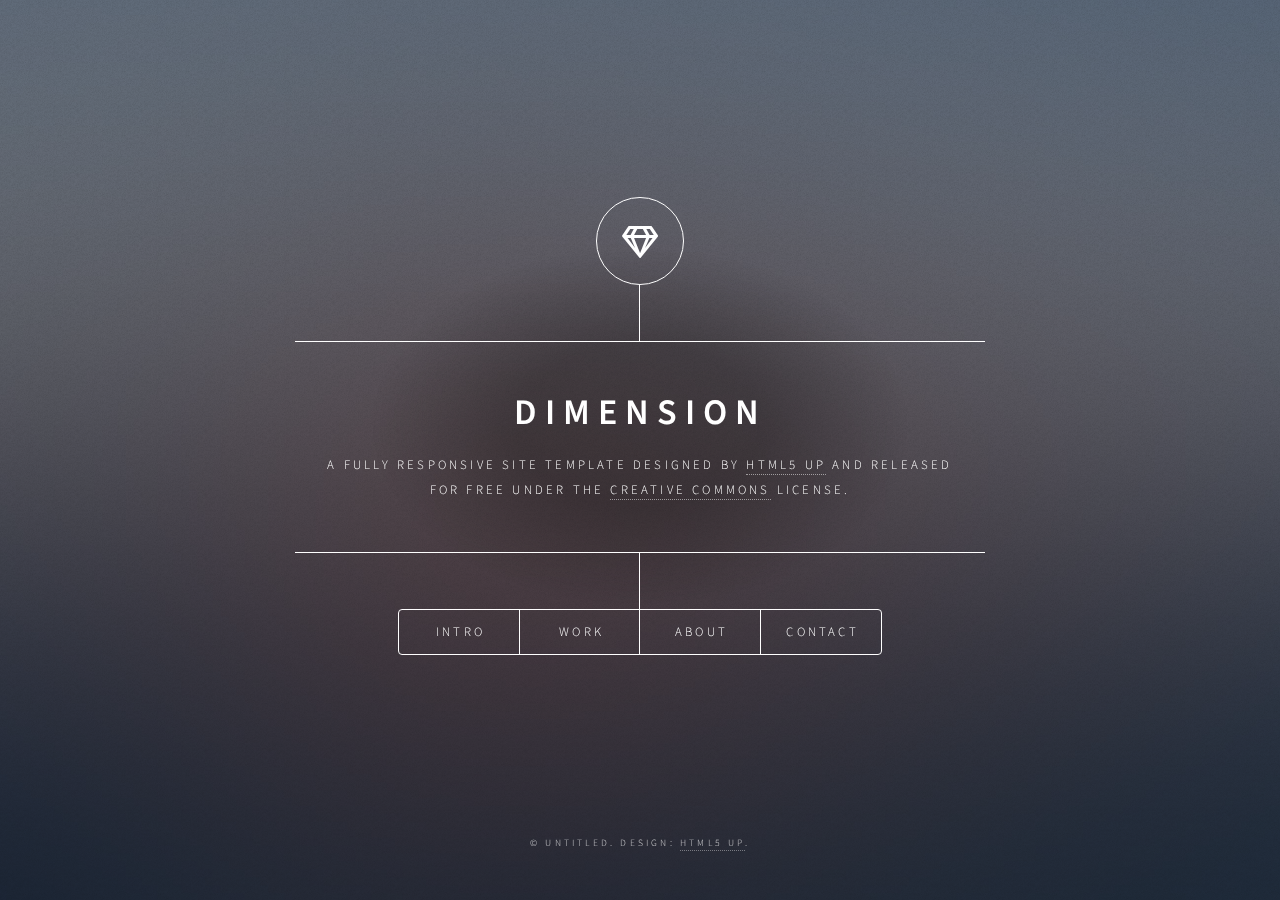
<file: html5up-dimension/index.html>
<!DOCTYPE HTML>
<!--
	Dimension by HTML5 UP
	html5up.net | @ajlkn
	Free for personal and commercial use under the CCA 3.0 license (html5up.net/license)
-->
<html>
	<head>
		<title>Dimension by HTML5 UP</title>
		<meta charset="utf-8" />
		<meta name="viewport" content="width=device-width, initial-scale=1, user-scalable=no" />
		<link rel="stylesheet" href="assets/css/main.css" />
		<noscript><link rel="stylesheet" href="assets/css/noscript.css" /></noscript>
	</head>
	<body class="is-preload">

		<!-- Wrapper -->
			<div id="wrapper">

				<!-- Header -->
					<header id="header">
						<div class="logo">
							<span class="icon fa-gem"></span>
						</div>
						<div class="content">
							<div class="inner">
								<h1>Dimension</h1>
								<p>A fully responsive site template designed by <a href="https://html5up.net">HTML5 UP</a> and released<br />
								for free under the <a href="https://html5up.net/license">Creative Commons</a> license.</p>
							</div>
						</div>
						<nav>
							<ul>
								<li><a href="#intro">Intro</a></li>
								<li><a href="#work">Work</a></li>
								<li><a href="#about">About</a></li>
								<li><a href="#contact">Contact</a></li>
								<!--<li><a href="#elements">Elements</a></li>-->
							</ul>
						</nav>
					</header>

				<!-- Main -->
					<div id="main">

						<!-- Intro -->
							<article id="intro">
								<h2 class="major">Intro</h2>
								<span class="image main"><img src="images/pic01.jpg" alt="" /></span>
								<p>Aenean ornare velit lacus, ac varius enim ullamcorper eu. Proin aliquam facilisis ante interdum congue. Integer mollis, nisl amet convallis, porttitor magna ullamcorper, amet egestas mauris. Ut magna finibus nisi nec lacinia. Nam maximus erat id euismod egestas. By the way, check out my <a href="#work">awesome work</a>.</p>
								<p>Lorem ipsum dolor sit amet, consectetur adipiscing elit. Duis dapibus rutrum facilisis. Class aptent taciti sociosqu ad litora torquent per conubia nostra, per inceptos himenaeos. Etiam tristique libero eu nibh porttitor fermentum. Nullam venenatis erat id vehicula viverra. Nunc ultrices eros ut ultricies condimentum. Mauris risus lacus, blandit sit amet venenatis non, bibendum vitae dolor. Nunc lorem mauris, fringilla in aliquam at, euismod in lectus. Pellentesque habitant morbi tristique senectus et netus et malesuada fames ac turpis egestas. In non lorem sit amet elit placerat maximus. Pellentesque aliquam maximus risus, vel sed vehicula.</p>
							</article>

						<!-- Work -->
							<article id="work">
								<h2 class="major">Work</h2>
								<span class="image main"><img src="images/pic02.jpg" alt="" /></span>
								<p>Adipiscing magna sed dolor elit. Praesent eleifend dignissim arcu, at eleifend sapien imperdiet ac. Aliquam erat volutpat. Praesent urna nisi, fringila lorem et vehicula lacinia quam. Integer sollicitudin mauris nec lorem luctus ultrices.</p>
								<p>Nullam et orci eu lorem consequat tincidunt vivamus et sagittis libero. Mauris aliquet magna magna sed nunc rhoncus pharetra. Pellentesque condimentum sem. In efficitur ligula tate urna. Maecenas laoreet massa vel lacinia pellentesque lorem ipsum dolor. Nullam et orci eu lorem consequat tincidunt. Vivamus et sagittis libero. Mauris aliquet magna magna sed nunc rhoncus amet feugiat tempus.</p>
							</article>

						<!-- About -->
							<article id="about">
								<h2 class="major">About</h2>
								<span class="image main"><img src="images/pic03.jpg" alt="" /></span>
								<p>Lorem ipsum dolor sit amet, consectetur et adipiscing elit. Praesent eleifend dignissim arcu, at eleifend sapien imperdiet ac. Aliquam erat volutpat. Praesent urna nisi, fringila lorem et vehicula lacinia quam. Integer sollicitudin mauris nec lorem luctus ultrices. Aliquam libero et malesuada fames ac ante ipsum primis in faucibus. Cras viverra ligula sit amet ex mollis mattis lorem ipsum dolor sit amet.</p>
							</article>

						<!-- Contact -->
							<article id="contact">
								<h2 class="major">Contact</h2>
								<form method="post" action="#">
									<div class="fields">
										<div class="field half">
											<label for="name">Name</label>
											<input type="text" name="name" id="name" />
										</div>
										<div class="field half">
											<label for="email">Email</label>
											<input type="text" name="email" id="email" />
										</div>
										<div class="field">
											<label for="message">Message</label>
											<textarea name="message" id="message" rows="4"></textarea>
										</div>
									</div>
									<ul class="actions">
										<li><input type="submit" value="Send Message" class="primary" /></li>
										<li><input type="reset" value="Reset" /></li>
									</ul>
								</form>
								<ul class="icons">
									<li><a href="#" class="icon brands fa-twitter"><span class="label">Twitter</span></a></li>
									<li><a href="#" class="icon brands fa-facebook-f"><span class="label">Facebook</span></a></li>
									<li><a href="#" class="icon brands fa-instagram"><span class="label">Instagram</span></a></li>
									<li><a href="#" class="icon brands fa-github"><span class="label">GitHub</span></a></li>
								</ul>
							</article>

						<!-- Elements -->
							<article id="elements">
								<h2 class="major">Elements</h2>

								<section>
									<h3 class="major">Text</h3>
									<p>This is <b>bold</b> and this is <strong>strong</strong>. This is <i>italic</i> and this is <em>emphasized</em>.
									This is <sup>superscript</sup> text and this is <sub>subscript</sub> text.
									This is <u>underlined</u> and this is code: <code>for (;;) { ... }</code>. Finally, <a href="#">this is a link</a>.</p>
									<hr />
									<h2>Heading Level 2</h2>
									<h3>Heading Level 3</h3>
									<h4>Heading Level 4</h4>
									<h5>Heading Level 5</h5>
									<h6>Heading Level 6</h6>
									<hr />
									<h4>Blockquote</h4>
									<blockquote>Fringilla nisl. Donec accumsan interdum nisi, quis tincidunt felis sagittis eget tempus euismod. Vestibulum ante ipsum primis in faucibus vestibulum. Blandit adipiscing eu felis iaculis volutpat ac adipiscing accumsan faucibus. Vestibulum ante ipsum primis in faucibus lorem ipsum dolor sit amet nullam adipiscing eu felis.</blockquote>
									<h4>Preformatted</h4>
									<pre><code>i = 0;

while (!deck.isInOrder()) {
    print 'Iteration ' + i;
    deck.shuffle();
    i++;
}

print 'It took ' + i + ' iterations to sort the deck.';</code></pre>
								</section>

								<section>
									<h3 class="major">Lists</h3>

									<h4>Unordered</h4>
									<ul>
										<li>Dolor pulvinar etiam.</li>
										<li>Sagittis adipiscing.</li>
										<li>Felis enim feugiat.</li>
									</ul>

									<h4>Alternate</h4>
									<ul class="alt">
										<li>Dolor pulvinar etiam.</li>
										<li>Sagittis adipiscing.</li>
										<li>Felis enim feugiat.</li>
									</ul>

									<h4>Ordered</h4>
									<ol>
										<li>Dolor pulvinar etiam.</li>
										<li>Etiam vel felis viverra.</li>
										<li>Felis enim feugiat.</li>
										<li>Dolor pulvinar etiam.</li>
										<li>Etiam vel felis lorem.</li>
										<li>Felis enim et feugiat.</li>
									</ol>
									<h4>Icons</h4>
									<ul class="icons">
										<li><a href="#" class="icon brands fa-twitter"><span class="label">Twitter</span></a></li>
										<li><a href="#" class="icon brands fa-facebook-f"><span class="label">Facebook</span></a></li>
										<li><a href="#" class="icon brands fa-instagram"><span class="label">Instagram</span></a></li>
										<li><a href="#" class="icon brands fa-github"><span class="label">Github</span></a></li>
									</ul>

									<h4>Actions</h4>
									<ul class="actions">
										<li><a href="#" class="button primary">Default</a></li>
										<li><a href="#" class="button">Default</a></li>
									</ul>
									<ul class="actions stacked">
										<li><a href="#" class="button primary">Default</a></li>
										<li><a href="#" class="button">Default</a></li>
									</ul>
								</section>

								<section>
									<h3 class="major">Table</h3>
									<h4>Default</h4>
									<div class="table-wrapper">
										<table>
											<thead>
												<tr>
													<th>Name</th>
													<th>Description</th>
													<th>Price</th>
												</tr>
											</thead>
											<tbody>
												<tr>
													<td>Item One</td>
													<td>Ante turpis integer aliquet porttitor.</td>
													<td>29.99</td>
												</tr>
												<tr>
													<td>Item Two</td>
													<td>Vis ac commodo adipiscing arcu aliquet.</td>
													<td>19.99</td>
												</tr>
												<tr>
													<td>Item Three</td>
													<td> Morbi faucibus arcu accumsan lorem.</td>
													<td>29.99</td>
												</tr>
												<tr>
													<td>Item Four</td>
													<td>Vitae integer tempus condimentum.</td>
													<td>19.99</td>
												</tr>
												<tr>
													<td>Item Five</td>
													<td>Ante turpis integer aliquet porttitor.</td>
													<td>29.99</td>
												</tr>
											</tbody>
											<tfoot>
												<tr>
													<td colspan="2"></td>
													<td>100.00</td>
												</tr>
											</tfoot>
										</table>
									</div>

									<h4>Alternate</h4>
									<div class="table-wrapper">
										<table class="alt">
											<thead>
												<tr>
													<th>Name</th>
													<th>Description</th>
													<th>Price</th>
												</tr>
											</thead>
											<tbody>
												<tr>
													<td>Item One</td>
													<td>Ante turpis integer aliquet porttitor.</td>
													<td>29.99</td>
												</tr>
												<tr>
													<td>Item Two</td>
													<td>Vis ac commodo adipiscing arcu aliquet.</td>
													<td>19.99</td>
												</tr>
												<tr>
													<td>Item Three</td>
													<td> Morbi faucibus arcu accumsan lorem.</td>
													<td>29.99</td>
												</tr>
												<tr>
													<td>Item Four</td>
													<td>Vitae integer tempus condimentum.</td>
													<td>19.99</td>
												</tr>
												<tr>
													<td>Item Five</td>
													<td>Ante turpis integer aliquet porttitor.</td>
													<td>29.99</td>
												</tr>
											</tbody>
											<tfoot>
												<tr>
													<td colspan="2"></td>
													<td>100.00</td>
												</tr>
											</tfoot>
										</table>
									</div>
								</section>

								<section>
									<h3 class="major">Buttons</h3>
									<ul class="actions">
										<li><a href="#" class="button primary">Primary</a></li>
										<li><a href="#" class="button">Default</a></li>
									</ul>
									<ul class="actions">
										<li><a href="#" class="button">Default</a></li>
										<li><a href="#" class="button small">Small</a></li>
									</ul>
									<ul class="actions">
										<li><a href="#" class="button primary icon solid fa-download">Icon</a></li>
										<li><a href="#" class="button icon solid fa-download">Icon</a></li>
									</ul>
									<ul class="actions">
										<li><span class="button primary disabled">Disabled</span></li>
										<li><span class="button disabled">Disabled</span></li>
									</ul>
								</section>

								<section>
									<h3 class="major">Form</h3>
									<form method="post" action="#">
										<div class="fields">
											<div class="field half">
												<label for="demo-name">Name</label>
												<input type="text" name="demo-name" id="demo-name" value="" placeholder="Jane Doe" />
											</div>
											<div class="field half">
												<label for="demo-email">Email</label>
												<input type="email" name="demo-email" id="demo-email" value="" placeholder="jane@untitled.tld" />
											</div>
											<div class="field">
												<label for="demo-category">Category</label>
												<select name="demo-category" id="demo-category">
													<option value="">-</option>
													<option value="1">Manufacturing</option>
													<option value="1">Shipping</option>
													<option value="1">Administration</option>
													<option value="1">Human Resources</option>
												</select>
											</div>
											<div class="field half">
												<input type="radio" id="demo-priority-low" name="demo-priority" checked>
												<label for="demo-priority-low">Low</label>
											</div>
											<div class="field half">
												<input type="radio" id="demo-priority-high" name="demo-priority">
												<label for="demo-priority-high">High</label>
											</div>
											<div class="field half">
												<input type="checkbox" id="demo-copy" name="demo-copy">
												<label for="demo-copy">Email me a copy</label>
											</div>
											<div class="field half">
												<input type="checkbox" id="demo-human" name="demo-human" checked>
												<label for="demo-human">Not a robot</label>
											</div>
											<div class="field">
												<label for="demo-message">Message</label>
												<textarea name="demo-message" id="demo-message" placeholder="Enter your message" rows="6"></textarea>
											</div>
										</div>
										<ul class="actions">
											<li><input type="submit" value="Send Message" class="primary" /></li>
											<li><input type="reset" value="Reset" /></li>
										</ul>
									</form>
								</section>

							</article>

					</div>

				<!-- Footer -->
					<footer id="footer">
						<p class="copyright">&copy; Untitled. Design: <a href="https://html5up.net">HTML5 UP</a>.</p>
					</footer>

			</div>

		<!-- BG -->
			<div id="bg"></div>

		<!-- Scripts -->
			<script src="assets/js/jquery.min.js"></script>
			<script src="assets/js/browser.min.js"></script>
			<script src="assets/js/breakpoints.min.js"></script>
			<script src="assets/js/util.js"></script>
			<script src="assets/js/main.js"></script>

	</body>
</html>
</file>
<file: html5up-dimension/assets/css/noscript.css>
/*
	Dimension by HTML5 UP
	html5up.net | @ajlkn
	Free for personal and commercial use under the CCA 3.0 license (html5up.net/license)
*/

/* BG */

	body.is-preload #bg:before {
		background-color: transparent;
	}

/* Header */

	body.is-preload #header {
		-moz-filter: none;
		-webkit-filter: none;
		-ms-filter: none;
		filter: none;
	}

		body.is-preload #header > * {
			opacity: 1;
		}

		body.is-preload #header .content .inner {
			max-height: none;
			padding: 3rem 2rem;
			opacity: 1;
		}

/* Main */

	#main article {
		opacity: 1;
		margin: 4rem 0 0 0;
	}
</file>
<file: html5up-dimension/assets/css/main.css>
@import url(fontawesome-all.min.css);
@import url("https://fonts.googleapis.com/css?family=Source+Sans+Pro:300italic,600italic,300,600");

/*
	Dimension by HTML5 UP
	html5up.net | @ajlkn
	Free for personal and commercial use under the CCA 3.0 license (html5up.net/license)
*/

html, body, div, span, applet, object,
iframe, h1, h2, h3, h4, h5, h6, p, blockquote,
pre, a, abbr, acronym, address, big, cite,
code, del, dfn, em, img, ins, kbd, q, s, samp,
small, strike, strong, sub, sup, tt, var, b,
u, i, center, dl, dt, dd, ol, ul, li, fieldset,
form, label, legend, table, caption, tbody,
tfoot, thead, tr, th, td, article, aside,
canvas, details, embed, figure, figcaption,
footer, header, hgroup, menu, nav, output, ruby,
section, summary, time, mark, audio, video {
	margin: 0;
	padding: 0;
	border: 0;
	font-size: 100%;
	font: inherit;
	vertical-align: baseline;}

article, aside, details, figcaption, figure,
footer, header, hgroup, menu, nav, section {
	display: block;}

body {
	line-height: 1;
}

ol, ul {
	list-style: none;
}

blockquote, q {
	quotes: none;
}

	blockquote:before, blockquote:after, q:before, q:after {
		content: '';
		content: none;
	}

table {
	border-collapse: collapse;
	border-spacing: 0;
}

body {
	-webkit-text-size-adjust: none;
}

mark {
	background-color: transparent;
	color: inherit;
}

input::-moz-focus-inner {
	border: 0;
	padding: 0;
}

input, select, textarea {
	-moz-appearance: none;
	-webkit-appearance: none;
	-ms-appearance: none;
	appearance: none;
}

/* Basic */

	@-ms-viewport {
		width: device-width;
	}

	@media screen and (max-width: 480px) {

		html, body {
			min-width: 320px;
		}

	}

	html {
		box-sizing: border-box;
	}

	*, *:before, *:after {
		box-sizing: inherit;
	}

	body {
		background: #1b1f22;
	}

		body.is-preload *, body.is-preload *:before, body.is-preload *:after {
			-moz-animation: none !important;
			-webkit-animation: none !important;
			-ms-animation: none !important;
			animation: none !important;
			-moz-transition: none !important;
			-webkit-transition: none !important;
			-ms-transition: none !important;
			transition: none !important;
		}

/* Type */

	html {
		font-size: 16pt;
	}

		@media screen and (max-width: 1680px) {

			html {
				font-size: 12pt;
			}

		}

		@media screen and (max-width: 736px) {

			html {
				font-size: 11pt;
			}

		}

		@media screen and (max-width: 360px) {

			html {
				font-size: 10pt;
			}

		}

	body, input, select, textarea {
		color: #ffffff;
		font-family: "Source Sans Pro", sans-serif;
		font-weight: 300;
		font-size: 1rem;
		line-height: 1.65;
	}

	a {
		-moz-transition: color 0.2s ease-in-out, background-color 0.2s ease-in-out, border-bottom-color 0.2s ease-in-out;
		-webkit-transition: color 0.2s ease-in-out, background-color 0.2s ease-in-out, border-bottom-color 0.2s ease-in-out;
		-ms-transition: color 0.2s ease-in-out, background-color 0.2s ease-in-out, border-bottom-color 0.2s ease-in-out;
		transition: color 0.2s ease-in-out, background-color 0.2s ease-in-out, border-bottom-color 0.2s ease-in-out;
		border-bottom: dotted 1px rgba(255, 255, 255, 0.5);
		text-decoration: none;
		color: inherit;
	}

		a:hover {
			border-bottom-color: transparent;
		}

	strong, b {
		color: #ffffff;
		font-weight: 600;
	}

	em, i {
		font-style: italic;
	}

	p {
		margin: 0 0 2rem 0;
	}

	h1, h2, h3, h4, h5, h6 {
		color: #ffffff;
		font-weight: 600;
		line-height: 1.5;
		margin: 0 0 1rem 0;
		text-transform: uppercase;
		letter-spacing: 0.2rem;
	}

		h1 a, h2 a, h3 a, h4 a, h5 a, h6 a {
			color: inherit;
			text-decoration: none;
		}

		h1.major, h2.major, h3.major, h4.major, h5.major, h6.major {
			border-bottom: solid 1px #ffffff;
			width: -moz-max-content;
			width: -webkit-max-content;
			width: -ms-max-content;
			width: max-content;
			padding-bottom: 0.5rem;
			margin: 0 0 2rem 0;
		}

	h1 {
		font-size: 2.25rem;
		line-height: 1.3;
		letter-spacing: 0.5rem;
	}

	h2 {
		font-size: 1.5rem;
		line-height: 1.4;
		letter-spacing: 0.5rem;
	}

	h3 {
		font-size: 1rem;
	}

	h4 {
		font-size: 0.8rem;
	}

	h5 {
		font-size: 0.7rem;
	}

	h6 {
		font-size: 0.6rem;
	}

	@media screen and (max-width: 736px) {

		h1 {
			font-size: 1.75rem;
			line-height: 1.4;
		}

		h2 {
			font-size: 1.25em;
			line-height: 1.5;
		}

	}

	sub {
		font-size: 0.8rem;
		position: relative;
		top: 0.5rem;
	}

	sup {
		font-size: 0.8rem;
		position: relative;
		top: -0.5rem;
	}

	blockquote {
		border-left: solid 4px #ffffff;
		font-style: italic;
		margin: 0 0 2rem 0;
		padding: 0.5rem 0 0.5rem 2rem;
	}

	code {
		background: rgba(255, 255, 255, 0.075);
		border-radius: 4px;
		font-family: "Courier New", monospace;
		font-size: 0.9rem;
		margin: 0 0.25rem;
		padding: 0.25rem 0.65rem;
	}

	pre {
		-webkit-overflow-scrolling: touch;
		font-family: "Courier New", monospace;
		font-size: 0.9rem;
		margin: 0 0 2rem 0;
	}

		pre code {
			display: block;
			line-height: 1.75;
			padding: 1rem 1.5rem;
			overflow-x: auto;
		}

	hr {
		border: 0;
		border-bottom: solid 1px #ffffff;
		margin: 2.75rem 0;
	}

	.align-left {
		text-align: left;
	}

	.align-center {
		text-align: center;
	}

	.align-right {
		text-align: right;
	}

/* Form */

	form {
		margin: 0 0 2rem 0;
	}

		form > :last-child {
			margin-bottom: 0;
		}

		form > .fields {
			display: -moz-flex;
			display: -webkit-flex;
			display: -ms-flex;
			display: flex;
			-moz-flex-wrap: wrap;
			-webkit-flex-wrap: wrap;
			-ms-flex-wrap: wrap;
			flex-wrap: wrap;
			width: calc(100% + 3rem);
			margin: -1.5rem 0 2rem -1.5rem;
		}

			form > .fields > .field {
				-moz-flex-grow: 0;
				-webkit-flex-grow: 0;
				-ms-flex-grow: 0;
				flex-grow: 0;
				-moz-flex-shrink: 0;
				-webkit-flex-shrink: 0;
				-ms-flex-shrink: 0;
				flex-shrink: 0;
				padding: 1.5rem 0 0 1.5rem;
				width: calc(100% - 1.5rem);
			}

				form > .fields > .field.half {
					width: calc(50% - 0.75rem);
				}

				form > .fields > .field.third {
					width: calc(100%/3 - 0.5rem);
				}

				form > .fields > .field.quarter {
					width: calc(25% - 0.375rem);
				}

		@media screen and (max-width: 480px) {

			form > .fields {
				width: calc(100% + 3rem);
				margin: -1.5rem 0 2rem -1.5rem;
			}

				form > .fields > .field {
					padding: 1.5rem 0 0 1.5rem;
					width: calc(100% - 1.5rem);
				}

					form > .fields > .field.half {
						width: calc(100% - 1.5rem);
					}

					form > .fields > .field.third {
						width: calc(100% - 1.5rem);
					}

					form > .fields > .field.quarter {
						width: calc(100% - 1.5rem);
					}

		}

	label {
		color: #ffffff;
		display: block;
		font-size: 0.8rem;
		font-weight: 300;
		letter-spacing: 0.2rem;
		line-height: 1.5;
		margin: 0 0 1rem 0;
		text-transform: uppercase;
	}

	input[type="text"],
	input[type="password"],
	input[type="email"],
	input[type="tel"],
	select,
	textarea {
		-moz-appearance: none;
		-webkit-appearance: none;
		-ms-appearance: none;
		appearance: none;
		-moz-transition: border-color 0.2s ease-in-out, box-shadow 0.2s ease-in-out, background-color 0.2s ease-in-out;
		-webkit-transition: border-color 0.2s ease-in-out, box-shadow 0.2s ease-in-out, background-color 0.2s ease-in-out;
		-ms-transition: border-color 0.2s ease-in-out, box-shadow 0.2s ease-in-out, background-color 0.2s ease-in-out;
		transition: border-color 0.2s ease-in-out, box-shadow 0.2s ease-in-out, background-color 0.2s ease-in-out;
		background-color: transparent;
		border-radius: 4px;
		border: solid 1px #ffffff;
		color: inherit;
		display: block;
		outline: 0;
		padding: 0 1rem;
		text-decoration: none;
		width: 100%;
	}

		input[type="text"]:invalid,
		input[type="password"]:invalid,
		input[type="email"]:invalid,
		input[type="tel"]:invalid,
		select:invalid,
		textarea:invalid {
			box-shadow: none;
		}

		input[type="text"]:focus,
		input[type="password"]:focus,
		input[type="email"]:focus,
		input[type="tel"]:focus,
		select:focus,
		textarea:focus {
			background: rgba(255, 255, 255, 0.075);
			border-color: #ffffff;
			box-shadow: 0 0 0 1px #ffffff;
		}

	select {
		background-image: url("data:image/svg+xml;charset=utf8,%3Csvg xmlns='http://www.w3.org/2000/svg' width='40' height='40' preserveAspectRatio='none' viewBox='0 0 40 40'%3E%3Cpath d='M9.4,12.3l10.4,10.4l10.4-10.4c0.2-0.2,0.5-0.4,0.9-0.4c0.3,0,0.6,0.1,0.9,0.4l3.3,3.3c0.2,0.2,0.4,0.5,0.4,0.9 c0,0.4-0.1,0.6-0.4,0.9L20.7,31.9c-0.2,0.2-0.5,0.4-0.9,0.4c-0.3,0-0.6-0.1-0.9-0.4L4.3,17.3c-0.2-0.2-0.4-0.5-0.4-0.9 c0-0.4,0.1-0.6,0.4-0.9l3.3-3.3c0.2-0.2,0.5-0.4,0.9-0.4S9.1,12.1,9.4,12.3z' fill='%23ffffff' /%3E%3C/svg%3E");
		background-size: 1.25rem;
		background-repeat: no-repeat;
		background-position: calc(100% - 1rem) center;
		height: 2.75rem;
		padding-right: 2.75rem;
		text-overflow: ellipsis;
	}

		select option {
			color: #ffffff;
			background: #1b1f22;
		}

		select:focus::-ms-value {
			background-color: transparent;
		}

		select::-ms-expand {
			display: none;
		}

	input[type="text"],
	input[type="password"],
	input[type="email"],
	select {
		height: 2.75rem;
	}

	textarea {
		padding: 0.75rem 1rem;
	}

	input[type="checkbox"],
	input[type="radio"] {
		-moz-appearance: none;
		-webkit-appearance: none;
		-ms-appearance: none;
		appearance: none;
		display: block;
		float: left;
		margin-right: -2rem;
		opacity: 0;
		width: 1rem;
		z-index: -1;
	}

		input[type="checkbox"] + label,
		input[type="radio"] + label {
			text-decoration: none;
			-moz-user-select: none;
			-webkit-user-select: none;
			-ms-user-select: none;
			user-select: none;
			color: #ffffff;
			cursor: pointer;
			display: inline-block;
			font-size: 0.8rem;
			font-weight: 300;
			margin: 0 0 0.5rem 0;
			padding-left: 2.65rem;
			padding-right: 0.75rem;
			position: relative;
		}

			input[type="checkbox"] + label:before,
			input[type="radio"] + label:before {
				-moz-osx-font-smoothing: grayscale;
				-webkit-font-smoothing: antialiased;
				display: inline-block;
				font-style: normal;
				font-variant: normal;
				text-rendering: auto;
				line-height: 1;
				text-transform: none !important;
				font-family: 'Font Awesome 5 Free';
				font-weight: 900;
			}

			input[type="checkbox"] + label:before,
			input[type="radio"] + label:before {
				-moz-transition: border-color 0.2s ease-in-out, box-shadow 0.2s ease-in-out, background-color 0.2s ease-in-out;
				-webkit-transition: border-color 0.2s ease-in-out, box-shadow 0.2s ease-in-out, background-color 0.2s ease-in-out;
				-ms-transition: border-color 0.2s ease-in-out, box-shadow 0.2s ease-in-out, background-color 0.2s ease-in-out;
				transition: border-color 0.2s ease-in-out, box-shadow 0.2s ease-in-out, background-color 0.2s ease-in-out;
				border-radius: 4px;
				border: solid 1px #ffffff;
				content: '';
				display: inline-block;
				height: 1.65rem;
				left: 0;
				line-height: 1.65rem;
				position: absolute;
				text-align: center;
				top: -0.15rem;
				width: 1.65rem;
			}

		input[type="checkbox"]:checked + label:before,
		input[type="radio"]:checked + label:before {
			background: #ffffff !important;
			border-color: #ffffff !important;
			color: #1b1f22;
			content: '\f00c';
		}

		input[type="checkbox"]:focus + label:before,
		input[type="radio"]:focus + label:before {
			background: rgba(255, 255, 255, 0.075);
			border-color: #ffffff;
			box-shadow: 0 0 0 1px #ffffff;
		}

	input[type="checkbox"] + label:before {
		border-radius: 4px;
	}

	input[type="radio"] + label:before {
		border-radius: 100%;
	}

	::-webkit-input-placeholder {
		color: rgba(255, 255, 255, 0.5) !important;
		opacity: 1.0;
	}

	:-moz-placeholder {
		color: rgba(255, 255, 255, 0.5) !important;
		opacity: 1.0;
	}

	::-moz-placeholder {
		color: rgba(255, 255, 255, 0.5) !important;
		opacity: 1.0;
	}

	:-ms-input-placeholder {
		color: rgba(255, 255, 255, 0.5) !important;
		opacity: 1.0;
	}

	.formerize-placeholder {
		color: rgba(255, 255, 255, 0.5) !important;
		opacity: 1.0;
	}

/* Box */

	.box {
		border-radius: 4px;
		border: solid 1px #ffffff;
		margin-bottom: 2rem;
		padding: 1.5em;
	}

		.box > :last-child,
		.box > :last-child > :last-child,
		.box > :last-child > :last-child > :last-child {
			margin-bottom: 0;
		}

		.box.alt {
			border: 0;
			border-radius: 0;
			padding: 0;
		}

/* Icon */

	.icon {
		text-decoration: none;
		border-bottom: none;
		position: relative;
	}

		.icon:before {
			-moz-osx-font-smoothing: grayscale;
			-webkit-font-smoothing: antialiased;
			display: inline-block;
			font-style: normal;
			font-variant: normal;
			text-rendering: auto;
			line-height: 1;
			text-transform: none !important;
			font-family: 'Font Awesome 5 Free';
			font-weight: 400;
		}

		.icon > .label {
			display: none;
		}

		.icon:before {
			line-height: inherit;
		}

		.icon.solid:before {
			font-weight: 900;
		}

		.icon.brands:before {
			font-family: 'Font Awesome 5 Brands';
		}

/* Image */

	.image {
		border-radius: 4px;
		border: 0;
		display: inline-block;
		position: relative;
	}

		.image:before {
			pointer-events: none;
			background-image: url("../../images/overlay.png");
			background-color: rgba(19, 21, 25, 0.5);
			border-radius: 4px;
			content: '';
			display: block;
			height: 100%;
			left: 0;
			opacity: 0.5;
			position: absolute;
			top: 0;
			width: 100%;
		}

		.image img {
			border-radius: 4px;
			display: block;
		}

		.image.left, .image.right {
			max-width: 40%;
		}

			.image.left img, .image.right img {
				width: 100%;
			}

		.image.left {
			float: left;
			padding: 0 1.5em 1em 0;
			top: 0.25em;
		}

		.image.right {
			float: right;
			padding: 0 0 1em 1.5em;
			top: 0.25em;
		}

		.image.fit {
			display: block;
			margin: 0 0 2rem 0;
			width: 100%;
		}

			.image.fit img {
				width: 100%;
			}

		.image.main {
			display: block;
			margin: 2.5rem 0;
			width: 100%;
		}

			.image.main img {
				width: 100%;
			}

		@media screen and (max-width: 736px) {

			.image.main {
				margin: 2rem 0;
			}

		}

		@media screen and (max-width: 480px) {

			.image.main {
				margin: 1.5rem 0;
			}

		}

/* List */

	ol {
		list-style: decimal;
		margin: 0 0 2rem 0;
		padding-left: 1.25em;
	}

		ol li {
			padding-left: 0.25em;
		}

	ul {
		list-style: disc;
		margin: 0 0 2rem 0;
		padding-left: 1em;
	}

		ul li {
			padding-left: 0.5em;
		}

		ul.alt {
			list-style: none;
			padding-left: 0;
		}

			ul.alt li {
				border-top: solid 1px #ffffff;
				padding: 0.5em 0;
			}

				ul.alt li:first-child {
					border-top: 0;
					padding-top: 0;
				}

	dl {
		margin: 0 0 2rem 0;
	}

		dl dt {
			display: block;
			font-weight: 600;
			margin: 0 0 1rem 0;
		}

		dl dd {
			margin-left: 2rem;
		}

/* Actions */

	ul.actions {
		display: -moz-flex;
		display: -webkit-flex;
		display: -ms-flex;
		display: flex;
		cursor: default;
		list-style: none;
		margin-left: -1rem;
		padding-left: 0;
	}

		ul.actions li {
			padding: 0 0 0 1rem;
			vertical-align: middle;
		}

		ul.actions.special {
			-moz-justify-content: center;
			-webkit-justify-content: center;
			-ms-justify-content: center;
			justify-content: center;
			width: 100%;
			margin-left: 0;
		}

			ul.actions.special li:first-child {
				padding-left: 0;
			}

		ul.actions.stacked {
			-moz-flex-direction: column;
			-webkit-flex-direction: column;
			-ms-flex-direction: column;
			flex-direction: column;
			margin-left: 0;
		}

			ul.actions.stacked li {
				padding: 1.3rem 0 0 0;
			}

				ul.actions.stacked li:first-child {
					padding-top: 0;
				}

		ul.actions.fit {
			width: calc(100% + 1rem);
		}

			ul.actions.fit li {
				-moz-flex-grow: 1;
				-webkit-flex-grow: 1;
				-ms-flex-grow: 1;
				flex-grow: 1;
				-moz-flex-shrink: 1;
				-webkit-flex-shrink: 1;
				-ms-flex-shrink: 1;
				flex-shrink: 1;
				width: 100%;
			}

				ul.actions.fit li > * {
					width: 100%;
				}

			ul.actions.fit.stacked {
				width: 100%;
			}

		@media screen and (max-width: 480px) {

			ul.actions:not(.fixed) {
				-moz-flex-direction: column;
				-webkit-flex-direction: column;
				-ms-flex-direction: column;
				flex-direction: column;
				margin-left: 0;
				width: 100% !important;
			}

				ul.actions:not(.fixed) li {
					-moz-flex-grow: 1;
					-webkit-flex-grow: 1;
					-ms-flex-grow: 1;
					flex-grow: 1;
					-moz-flex-shrink: 1;
					-webkit-flex-shrink: 1;
					-ms-flex-shrink: 1;
					flex-shrink: 1;
					padding: 1rem 0 0 0;
					text-align: center;
					width: 100%;
				}

					ul.actions:not(.fixed) li > * {
						width: 100%;
					}

					ul.actions:not(.fixed) li:first-child {
						padding-top: 0;
					}

					ul.actions:not(.fixed) li input[type="submit"],
					ul.actions:not(.fixed) li input[type="reset"],
					ul.actions:not(.fixed) li input[type="button"],
					ul.actions:not(.fixed) li button,
					ul.actions:not(.fixed) li .button {
						width: 100%;
					}

						ul.actions:not(.fixed) li input[type="submit"].icon:before,
						ul.actions:not(.fixed) li input[type="reset"].icon:before,
						ul.actions:not(.fixed) li input[type="button"].icon:before,
						ul.actions:not(.fixed) li button.icon:before,
						ul.actions:not(.fixed) li .button.icon:before {
							margin-left: -0.5em;
						}

		}

/* Icons */

	ul.icons {
		cursor: default;
		list-style: none;
		padding-left: 0;
	}

		ul.icons li {
			display: inline-block;
			padding: 0 0.75em 0 0;
		}

			ul.icons li:last-child {
				padding-right: 0;
			}

			ul.icons li a {
				border-radius: 100%;
				box-shadow: inset 0 0 0 1px #ffffff;
				display: inline-block;
				height: 2.25rem;
				line-height: 2.25rem;
				text-align: center;
				width: 2.25rem;
			}

				ul.icons li a:hover {
					background-color: rgba(255, 255, 255, 0.075);
				}

				ul.icons li a:active {
					background-color: rgba(255, 255, 255, 0.175);
				}

/* Table */

	.table-wrapper {
		-webkit-overflow-scrolling: touch;
		overflow-x: auto;
	}

	table {
		margin: 0 0 2rem 0;
		width: 100%;
	}

		table tbody tr {
			border: solid 1px #ffffff;
			border-left: 0;
			border-right: 0;
		}

			table tbody tr:nth-child(2n + 1) {
				background-color: rgba(255, 255, 255, 0.075);
			}

		table td {
			padding: 0.75em 0.75em;
		}

		table th {
			color: #ffffff;
			font-size: 0.9em;
			font-weight: 600;
			padding: 0 0.75em 0.75em 0.75em;
			text-align: left;
		}

		table thead {
			border-bottom: solid 2px #ffffff;
		}

		table tfoot {
			border-top: solid 2px #ffffff;
		}

		table.alt {
			border-collapse: separate;
		}

			table.alt tbody tr td {
				border: solid 1px #ffffff;
				border-left-width: 0;
				border-top-width: 0;
			}

				table.alt tbody tr td:first-child {
					border-left-width: 1px;
				}

			table.alt tbody tr:first-child td {
				border-top-width: 1px;
			}

			table.alt thead {
				border-bottom: 0;
			}

			table.alt tfoot {
				border-top: 0;
			}

/* Button */

	input[type="submit"],
	input[type="reset"],
	input[type="button"],
	button,
	.button {
		-moz-appearance: none;
		-webkit-appearance: none;
		-ms-appearance: none;
		appearance: none;
		-moz-transition: background-color 0.2s ease-in-out, color 0.2s ease-in-out;
		-webkit-transition: background-color 0.2s ease-in-out, color 0.2s ease-in-out;
		-ms-transition: background-color 0.2s ease-in-out, color 0.2s ease-in-out;
		transition: background-color 0.2s ease-in-out, color 0.2s ease-in-out;
		background-color: transparent;
		border-radius: 4px;
		border: 0;
		box-shadow: inset 0 0 0 1px #ffffff;
		color: #ffffff !important;
		cursor: pointer;
		display: inline-block;
		font-size: 0.8rem;
		font-weight: 300;
		height: 2.75rem;
		letter-spacing: 0.2rem;
		line-height: 2.75rem;
		outline: 0;
		padding: 0 1.25rem 0 1.35rem;
		text-align: center;
		text-decoration: none;
		text-transform: uppercase;
		white-space: nowrap;
	}

		input[type="submit"]:hover,
		input[type="reset"]:hover,
		input[type="button"]:hover,
		button:hover,
		.button:hover {
			background-color: rgba(255, 255, 255, 0.075);
		}

		input[type="submit"]:active,
		input[type="reset"]:active,
		input[type="button"]:active,
		button:active,
		.button:active {
			background-color: rgba(255, 255, 255, 0.175);
		}

		input[type="submit"].icon:before,
		input[type="reset"].icon:before,
		input[type="button"].icon:before,
		button.icon:before,
		.button.icon:before {
			margin-right: 0.5em;
		}

		input[type="submit"].fit,
		input[type="reset"].fit,
		input[type="button"].fit,
		button.fit,
		.button.fit {
			width: 100%;
		}

		input[type="submit"].small,
		input[type="reset"].small,
		input[type="button"].small,
		button.small,
		.button.small {
			font-size: 0.6rem;
			height: 2.0625rem;
			line-height: 2.0625rem;
		}

		input[type="submit"].primary,
		input[type="reset"].primary,
		input[type="button"].primary,
		button.primary,
		.button.primary {
			background-color: #ffffff;
			color: #1b1f22 !important;
			font-weight: 600;
		}

		input[type="submit"].disabled, input[type="submit"]:disabled,
		input[type="reset"].disabled,
		input[type="reset"]:disabled,
		input[type="button"].disabled,
		input[type="button"]:disabled,
		button.disabled,
		button:disabled,
		.button.disabled,
		.button:disabled {
			pointer-events: none;
			cursor: default;
			opacity: 0.25;
		}

	input[type="submit"],
	input[type="reset"],
	input[type="button"],
	button {
		line-height: calc(2.75rem - 2px);
	}

/* BG */

	#bg {
		-moz-transform: scale(1.0);
		-webkit-transform: scale(1.0);
		-ms-transform: scale(1.0);
		transform: scale(1.0);
		-webkit-backface-visibility: hidden;
		position: fixed;
		top: 0;
		left: 0;
		width: 100%;
		height: 100vh;
		z-index: 1;
	}

		#bg:before, #bg:after {
			content: '';
			display: block;
			position: absolute;
			top: 0;
			left: 0;
			width: 100%;
			height: 100%;
		}

		#bg:before {
			-moz-transition: background-color 2.5s ease-in-out;
			-webkit-transition: background-color 2.5s ease-in-out;
			-ms-transition: background-color 2.5s ease-in-out;
			transition: background-color 2.5s ease-in-out;
			-moz-transition-delay: 0.75s;
			-webkit-transition-delay: 0.75s;
			-ms-transition-delay: 0.75s;
			transition-delay: 0.75s;
			background-image: linear-gradient(to top, rgba(19, 21, 25, 0.5), rgba(19, 21, 25, 0.5)), url("../../images/overlay.png");
			background-size: auto, 256px 256px;
			background-position: center, center;
			background-repeat: no-repeat, repeat;
			z-index: 2;
		}

		#bg:after {
			-moz-transform: scale(1.125);
			-webkit-transform: scale(1.125);
			-ms-transform: scale(1.125);
			transform: scale(1.125);
			-moz-transition: -moz-transform 0.325s ease-in-out, -moz-filter 0.325s ease-in-out;
			-webkit-transition: -webkit-transform 0.325s ease-in-out, -webkit-filter 0.325s ease-in-out;
			-ms-transition: -ms-transform 0.325s ease-in-out, -ms-filter 0.325s ease-in-out;
			transition: transform 0.325s ease-in-out, filter 0.325s ease-in-out;
			background-image: url("../../images/bg.jpg");
			background-position: center;
			background-size: cover;
			background-repeat: no-repeat;
			z-index: 1;
		}

		body.is-article-visible #bg:after {
			-moz-transform: scale(1.0825);
			-webkit-transform: scale(1.0825);
			-ms-transform: scale(1.0825);
			transform: scale(1.0825);
			-moz-filter: blur(0.2rem);
			-webkit-filter: blur(0.2rem);
			-ms-filter: blur(0.2rem);
			filter: blur(0.2rem);
		}

		body.is-preload #bg:before {
			background-color: #000000;
		}

/* Wrapper */

	#wrapper {
		display: -moz-flex;
		display: -webkit-flex;
		display: -ms-flex;
		display: flex;
		-moz-flex-direction: column;
		-webkit-flex-direction: column;
		-ms-flex-direction: column;
		flex-direction: column;
		-moz-align-items: center;
		-webkit-align-items: center;
		-ms-align-items: center;
		align-items: center;
		-moz-justify-content: space-between;
		-webkit-justify-content: space-between;
		-ms-justify-content: space-between;
		justify-content: space-between;
		position: relative;
		min-height: 100vh;
		width: 100%;
		padding: 4rem 2rem;
		z-index: 3;
	}

		#wrapper:before {
			content: '';
			display: block;
		}

		@media screen and (max-width: 1680px) {

			#wrapper {
				padding: 3rem 2rem;
			}

		}

		@media screen and (max-width: 736px) {

			#wrapper {
				padding: 2rem 1rem;
			}

		}

		@media screen and (max-width: 480px) {

			#wrapper {
				padding: 1rem;
			}

		}

/* Header */

	#header {
		display: -moz-flex;
		display: -webkit-flex;
		display: -ms-flex;
		display: flex;
		-moz-flex-direction: column;
		-webkit-flex-direction: column;
		-ms-flex-direction: column;
		flex-direction: column;
		-moz-align-items: center;
		-webkit-align-items: center;
		-ms-align-items: center;
		align-items: center;
		-moz-transition: -moz-transform 0.325s ease-in-out, -moz-filter 0.325s ease-in-out, opacity 0.325s ease-in-out;
		-webkit-transition: -webkit-transform 0.325s ease-in-out, -webkit-filter 0.325s ease-in-out, opacity 0.325s ease-in-out;
		-ms-transition: -ms-transform 0.325s ease-in-out, -ms-filter 0.325s ease-in-out, opacity 0.325s ease-in-out;
		transition: transform 0.325s ease-in-out, filter 0.325s ease-in-out, opacity 0.325s ease-in-out;
		background-image: -moz-radial-gradient(rgba(0, 0, 0, 0.25) 25%, rgba(0, 0, 0, 0) 55%);
		background-image: -webkit-radial-gradient(rgba(0, 0, 0, 0.25) 25%, rgba(0, 0, 0, 0) 55%);
		background-image: -ms-radial-gradient(rgba(0, 0, 0, 0.25) 25%, rgba(0, 0, 0, 0) 55%);
		background-image: radial-gradient(rgba(0, 0, 0, 0.25) 25%, rgba(0, 0, 0, 0) 55%);
		max-width: 100%;
		text-align: center;
	}

		#header > * {
			-moz-transition: opacity 0.325s ease-in-out;
			-webkit-transition: opacity 0.325s ease-in-out;
			-ms-transition: opacity 0.325s ease-in-out;
			transition: opacity 0.325s ease-in-out;
			position: relative;
			margin-top: 3.5rem;
		}

			#header > *:before {
				content: '';
				display: block;
				position: absolute;
				top: calc(-3.5rem - 1px);
				left: calc(50% - 1px);
				width: 1px;
				height: calc(3.5rem + 1px);
				background: #ffffff;
			}

		#header > :first-child {
			margin-top: 0;
		}

			#header > :first-child:before {
				display: none;
			}

		#header .logo {
			width: 5.5rem;
			height: 5.5rem;
			line-height: 5.5rem;
			border: solid 1px #ffffff;
			border-radius: 100%;
		}

			#header .logo .icon:before {
				font-size: 2rem;
			}

		#header .content {
			border-style: solid;
			border-color: #ffffff;
			border-top-width: 1px;
			border-bottom-width: 1px;
			max-width: 100%;
		}

			#header .content .inner {
				-moz-transition: max-height 0.75s ease, padding 0.75s ease, opacity 0.325s ease-in-out;
				-webkit-transition: max-height 0.75s ease, padding 0.75s ease, opacity 0.325s ease-in-out;
				-ms-transition: max-height 0.75s ease, padding 0.75s ease, opacity 0.325s ease-in-out;
				transition: max-height 0.75s ease, padding 0.75s ease, opacity 0.325s ease-in-out;
				-moz-transition-delay: 0.25s;
				-webkit-transition-delay: 0.25s;
				-ms-transition-delay: 0.25s;
				transition-delay: 0.25s;
				padding: 3rem 2rem;
				max-height: 40rem;
				overflow: hidden;
			}

				#header .content .inner > :last-child {
					margin-bottom: 0;
				}

			#header .content p {
				text-transform: uppercase;
				letter-spacing: 0.2rem;
				font-size: 0.8rem;
				line-height: 2;
			}

		#header nav ul {
			display: -moz-flex;
			display: -webkit-flex;
			display: -ms-flex;
			display: flex;
			margin-bottom: 0;
			list-style: none;
			padding-left: 0;
			border: solid 1px #ffffff;
			border-radius: 4px;
		}

			#header nav ul li {
				padding-left: 0;
				border-left: solid 1px #ffffff;
			}

				#header nav ul li:first-child {
					border-left: 0;
				}

				#header nav ul li a {
					display: block;
					min-width: 7.5rem;
					height: 2.75rem;
					line-height: 2.75rem;
					padding: 0 1.25rem 0 1.45rem;
					text-transform: uppercase;
					letter-spacing: 0.2rem;
					font-size: 0.8rem;
					border-bottom: 0;
				}

					#header nav ul li a:hover {
						background-color: rgba(255, 255, 255, 0.075);
					}

					#header nav ul li a:active {
						background-color: rgba(255, 255, 255, 0.175);
					}

		#header nav.use-middle:after {
			content: '';
			display: block;
			position: absolute;
			top: 0;
			left: calc(50% - 1px);
			width: 1px;
			height: 100%;
			background: #ffffff;
		}

		#header nav.use-middle ul li.is-middle {
			border-left: 0;
		}

		body.is-article-visible #header {
			-moz-transform: scale(0.95);
			-webkit-transform: scale(0.95);
			-ms-transform: scale(0.95);
			transform: scale(0.95);
			-moz-filter: blur(0.1rem);
			-webkit-filter: blur(0.1rem);
			-ms-filter: blur(0.1rem);
			filter: blur(0.1rem);
			opacity: 0;
		}

		body.is-preload #header {
			-moz-filter: blur(0.125rem);
			-webkit-filter: blur(0.125rem);
			-ms-filter: blur(0.125rem);
			filter: blur(0.125rem);
		}

			body.is-preload #header > * {
				opacity: 0;
			}

			body.is-preload #header .content .inner {
				max-height: 0;
				padding-top: 0;
				padding-bottom: 0;
				opacity: 0;
			}

		@media screen and (max-width: 980px) {

			#header .content p br {
				display: none;
			}

		}

		@media screen and (max-width: 736px) {

			#header > * {
				margin-top: 2rem;
			}

				#header > *:before {
					top: calc(-2rem - 1px);
					height: calc(2rem + 1px);
				}

			#header .logo {
				width: 4.75rem;
				height: 4.75rem;
				line-height: 4.75rem;
			}

				#header .logo .icon:before {
					font-size: 1.75rem;
				}

			#header .content .inner {
				padding: 2.5rem 1rem;
			}

			#header .content p {
				line-height: 1.875;
			}

		}

		@media screen and (max-width: 480px) {

			#header {
				padding: 1.5rem 0;
			}

				#header .content .inner {
					padding: 2.5rem 0;
				}

				#header nav ul {
					-moz-flex-direction: column;
					-webkit-flex-direction: column;
					-ms-flex-direction: column;
					flex-direction: column;
					min-width: 10rem;
					max-width: 100%;
				}

					#header nav ul li {
						border-left: 0;
						border-top: solid 1px #ffffff;
					}

						#header nav ul li:first-child {
							border-top: 0;
						}

						#header nav ul li a {
							height: 3rem;
							line-height: 3rem;
							min-width: 0;
							width: 100%;
						}

				#header nav.use-middle:after {
					display: none;
				}

		}

/* Main */

	#main {
		-moz-flex-grow: 1;
		-webkit-flex-grow: 1;
		-ms-flex-grow: 1;
		flex-grow: 1;
		-moz-flex-shrink: 1;
		-webkit-flex-shrink: 1;
		-ms-flex-shrink: 1;
		flex-shrink: 1;
		display: -moz-flex;
		display: -webkit-flex;
		display: -ms-flex;
		display: flex;
		-moz-align-items: center;
		-webkit-align-items: center;
		-ms-align-items: center;
		align-items: center;
		-moz-justify-content: center;
		-webkit-justify-content: center;
		-ms-justify-content: center;
		justify-content: center;
		-moz-flex-direction: column;
		-webkit-flex-direction: column;
		-ms-flex-direction: column;
		flex-direction: column;
		position: relative;
		max-width: 100%;
		z-index: 3;
	}

		#main article {
			-moz-transform: translateY(0.25rem);
			-webkit-transform: translateY(0.25rem);
			-ms-transform: translateY(0.25rem);
			transform: translateY(0.25rem);
			-moz-transition: opacity 0.325s ease-in-out, -moz-transform 0.325s ease-in-out;
			-webkit-transition: opacity 0.325s ease-in-out, -webkit-transform 0.325s ease-in-out;
			-ms-transition: opacity 0.325s ease-in-out, -ms-transform 0.325s ease-in-out;
			transition: opacity 0.325s ease-in-out, transform 0.325s ease-in-out;
			padding: 4.5rem 2.5rem 1.5rem 2.5rem ;
			position: relative;
			width: 40rem;
			max-width: 100%;
			background-color: rgba(27, 31, 34, 0.85);
			border-radius: 4px;
			opacity: 0;
		}

			#main article.active {
				-moz-transform: translateY(0);
				-webkit-transform: translateY(0);
				-ms-transform: translateY(0);
				transform: translateY(0);
				opacity: 1;
			}

			#main article .close {
				display: block;
				position: absolute;
				top: 0;
				right: 0;
				width: 4rem;
				height: 4rem;
				cursor: pointer;
				text-indent: 4rem;
				overflow: hidden;
				white-space: nowrap;
			}

				#main article .close:before {
					-moz-transition: background-color 0.2s ease-in-out;
					-webkit-transition: background-color 0.2s ease-in-out;
					-ms-transition: background-color 0.2s ease-in-out;
					transition: background-color 0.2s ease-in-out;
					content: '';
					display: block;
					position: absolute;
					top: 0.75rem;
					left: 0.75rem;
					width: 2.5rem;
					height: 2.5rem;
					border-radius: 100%;
					background-position: center;
					background-image: url("data:image/svg+xml;charset=utf8,%3Csvg xmlns='http://www.w3.org/2000/svg' xmlns:xlink='http://www.w3.org/1999/xlink' width='20px' height='20px' viewBox='0 0 20 20' zoomAndPan='disable'%3E%3Cstyle%3Eline %7B stroke: %23ffffff%3B stroke-width: 1%3B %7D%3C/style%3E%3Cline x1='2' y1='2' x2='18' y2='18' /%3E%3Cline x1='18' y1='2' x2='2' y2='18' /%3E%3C/svg%3E");
					background-size: 20px 20px;
					background-repeat: no-repeat;
				}

				#main article .close:hover:before {
					background-color: rgba(255, 255, 255, 0.075);
				}

				#main article .close:active:before {
					background-color: rgba(255, 255, 255, 0.175);
				}

		@media screen and (max-width: 736px) {

			#main article {
				padding: 3.5rem 2rem 0.5rem 2rem ;
			}

				#main article .close:before {
					top: 0.875rem;
					left: 0.875rem;
					width: 2.25rem;
					height: 2.25rem;
					background-size: 14px 14px;
				}

		}

		@media screen and (max-width: 480px) {

			#main article {
				padding: 3rem 1.5rem 0.5rem 1.5rem ;
			}

		}

/* Footer */

	#footer {
		-moz-transition: -moz-transform 0.325s ease-in-out, -moz-filter 0.325s ease-in-out, opacity 0.325s ease-in-out;
		-webkit-transition: -webkit-transform 0.325s ease-in-out, -webkit-filter 0.325s ease-in-out, opacity 0.325s ease-in-out;
		-ms-transition: -ms-transform 0.325s ease-in-out, -ms-filter 0.325s ease-in-out, opacity 0.325s ease-in-out;
		transition: transform 0.325s ease-in-out, filter 0.325s ease-in-out, opacity 0.325s ease-in-out;
		width: 100%;
		max-width: 100%;
		margin-top: 2rem;
		text-align: center;
	}

		#footer .copyright {
			letter-spacing: 0.2rem;
			font-size: 0.6rem;
			opacity: 0.75;
			margin-bottom: 0;
			text-transform: uppercase;
		}

		body.is-article-visible #footer {
			-moz-transform: scale(0.95);
			-webkit-transform: scale(0.95);
			-ms-transform: scale(0.95);
			transform: scale(0.95);
			-moz-filter: blur(0.1rem);
			-webkit-filter: blur(0.1rem);
			-ms-filter: blur(0.1rem);
			filter: blur(0.1rem);
			opacity: 0;
		}

		body.is-preload #footer {
			opacity: 0;
		}
</file>
